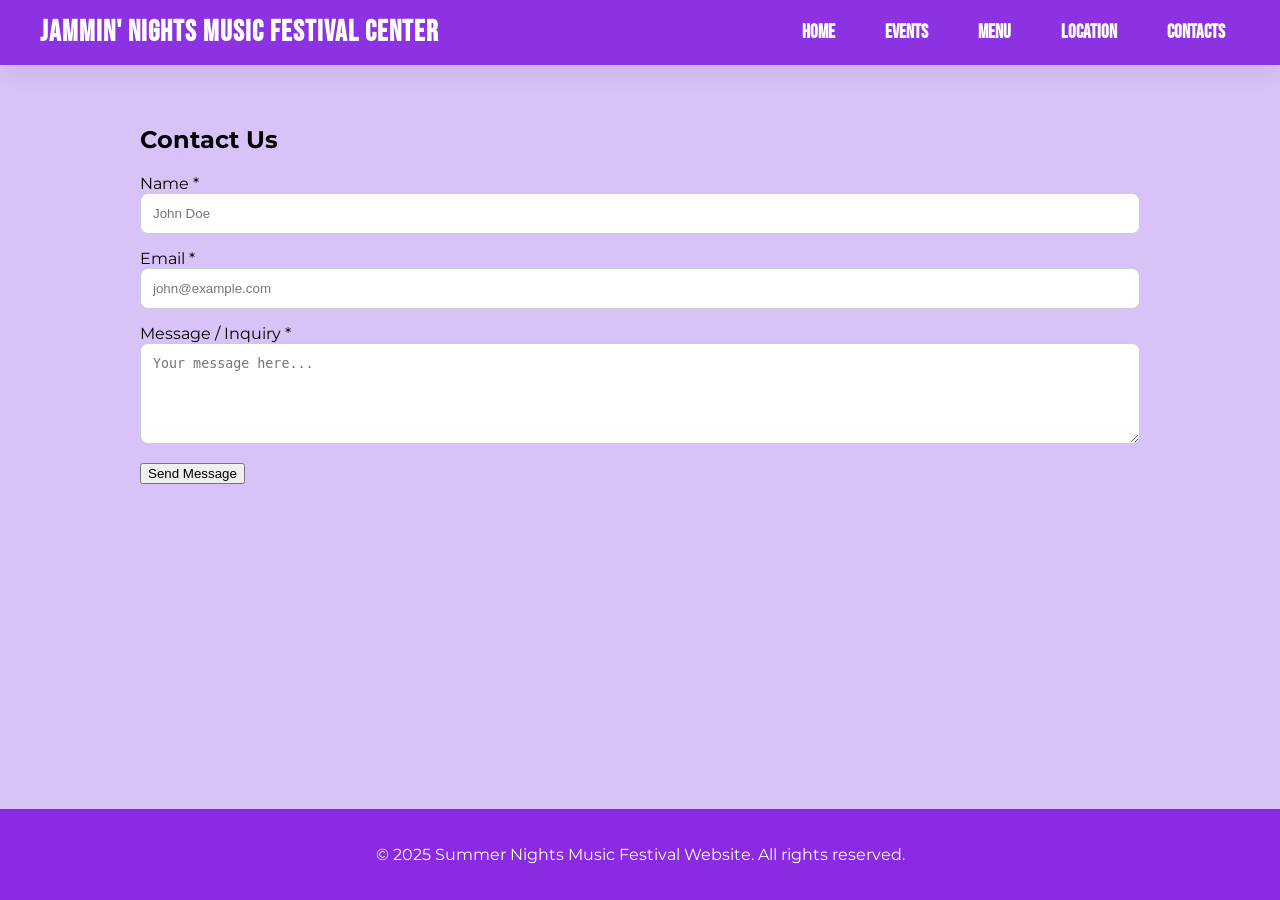
<file: pages/contacts.html>
<!doctype html>

<html lang="en">
  <head>
    <meta charset="UTF-8" />
    <meta name="viewport" content="width-device-width, initial-scale-1.0" />
    <title>Jammin' Nights Music Festival Center - Contacts</title>
    <link rel="stylesheet" href="../styles/styles.css" />
  </head>

  <body>
    <header class="site-header">
      <a href="index.html" class="site-logo">
        Jammin' Nights Music Festival Center
      </a>
      <nav class="navbar">
        <ul>
          <li><a href="index.html">Home</a></li>
          <li><a href="events.html">Events</a></li>
          <li><a href="menu.html">Menu</a></li>
          <li><a href="location.html">Location</a></li>
          <li><a href="contacts.html">Contacts</a></li>
        </ul>
      </nav>
    </header>

    <main class="site-main cantact-page">
      <section class="contact-form-container">
        <h1>Contact Us</h1>
        <form action="#" method="post" class="contact-form">
          <label for="name">Name <span>*</span></label>
          <input
            type="text"
            id="name"
            name="name"
            placeholder="John Doe"
            required
          />

          <label for="email">Email <span>*</span></label>
          <input
            type="email"
            id="email"
            name="email"
            placeholder="john@example.com"
            required
          />

          <label for="message">Message / Inquiry <span>*</span></label>
          <textarea
            id="message"
            name="message"
            rows="5"
            placeholder="Your message here..."
            required
          ></textarea>

          <button type="submit">Send Message</button>
        </form>
      </section>
    </main>

    <footer class="site-footer">
      <p>
        &copy; 2025 Summer Nights Music Festival Website. All rights reserved.
      </p>
    </footer>
  </body>
</html>
</file>
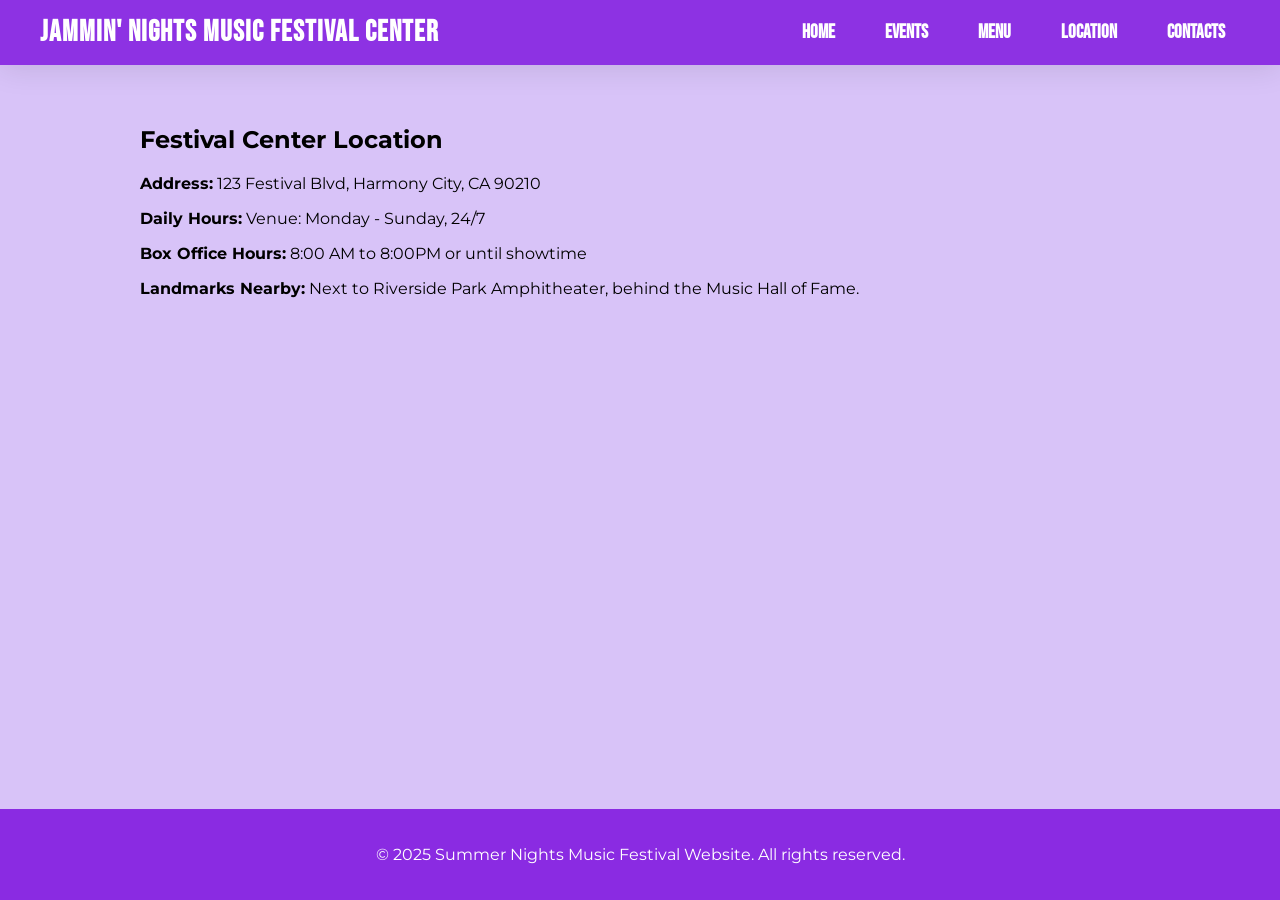
<file: pages/location.html>
<!doctype html>

<html lang="en">
  <head>
    <meta charset="UTF-8" />
    <meta name="viewport" content="width-device-width, initial-scale-1.0" />
    <title>Jammin' Nights Music Festival Center - Location</title>
    <link rel="stylesheet" href="../styles/styles.css" />
  </head>

  <body>
    <header class="site-header">
      <a href="index.html" class="site-logo">
        Jammin' Nights Music Festival Center
      </a>
      <nav class="navbar">
        <ul>
          <li><a href="index.html">Home</a></li>
          <li><a href="events.html">Events</a></li>
          <li><a href="menu.html">Menu</a></li>
          <li><a href="location.html">Location</a></li>
          <li><a href="contacts.html">Contacts</a></li>
        </ul>
      </nav>
    </header>

    <main class="site-main location-page">
      <section class="location-info">
        <h1>Festival Center Location</h1>
        <p>
          <strong>Address:</strong> 123 Festival Blvd, Harmony City, CA 90210
        </p>
        <p><strong>Daily Hours:</strong> Venue: Monday - Sunday, 24/7</p>
        <p>
          <strong>Box Office Hours:</strong> 8:00 AM to 8:00PM or until showtime
        </p>
        <p>
          <strong>Landmarks Nearby:</strong> Next to Riverside Park
          Amphitheater, behind the Music Hall of Fame.
        </p>

        <div class="map-container">
          <!-- Embed a Google Map or use a placeholder -->
          <iframe
            src="https://www.google.com/maps/embed?pb=!1m18!1m12!1m3!1d3153.279166574116!2d-122.41941508468168!3d37.77492977975973!2m3!1f0!2f0!3f0!3m2!1i1024!2i768!4f13.1!3m3!1m2!1s0x8085808f74c2b2bb%3A0x33ff0c86f29c7021!2sSan%20Francisco!5e0!3m2!1sen!2sus!4v1614032240932!5m2!1sen!2sus"
            width="100%"
            height="350"
            style="border: 0"
            allowfullscreen=""
            loading="lazy"
            referrerpolicy="no-referrer-when-downgrade"
          >
          </iframe>
        </div>
      </section>
    </main>

    <footer class="site-footer">
      <p>
        &copy; 2025 Summer Nights Music Festival Website. All rights reserved.
      </p>
    </footer>
  </body>
</html>
</file>
<file: styles/styles.css>
/* 1. FONT IMPORT */
@import url("https://fonts.googleapis.com/css2?family=Bebas+Neue&family=Montserrat:wght@400;700&display=swap");

/* 2. GLOBAL STYLES */
body {
  margin: 0;
  display: flex;
  flex-direction: column;
  min-height: 100vh;
  background-color: rgb(216, 195, 248);
  font-family: "Montserrat", sans-serif; /* Global Body Font */
}

img {
  max-width: 100%;
  height: auto;
  display: block;
}

/************ 3. NAVIGATION STYLING *************/
.site-header {
  display: flex;
  justify-content: space-between;
  align-items: center;
  padding: 15px 40px;
  background: rgba(138, 43, 226, 0.95);
  backdrop-filter: blur(10px);
  box-shadow: 0 4px 30px rgba(0, 0, 0, 0.1);
  position: sticky;
  top: 0;
  z-index: 1000;
}

.site-logo {
  text-decoration: none;
  color: white;
  font-size: 1.8rem;
  font-weight: bold;
  font-family: "Bebas Neue", cursive;
  letter-spacing: 1px;
}

.navbar ul {
  display: flex;
  gap: 20px;
  list-style: none;
  padding: 0;
  margin: 0;
}

.navbar a {
  position: relative;
  text-decoration: none;
  color: white;
  font-weight: bold;
  font-family: "Bebas Neue", cursive;
  font-size: 1.2rem;
  padding: 8px 15px;
  transition: color 0.3s;
}

.navbar a:hover {
  color: blueviolet;
}

/* The white sliding background effect */
.navbar a::before {
  content: "";
  position: absolute;
  top: 0;
  left: 0;
  width: 100%;
  height: 100%;
  background-color: white;
  transform: scaleX(0);
  transform-origin: left;
  transition: transform 0.3s ease-in-out;
  z-index: -1;
  border-radius: 4px;
}

.navbar a:hover::before {
  transform: scaleX(1);
}

/********* 4. MAIN CONTENT & SECTIONS **********/
.site-main {
  flex: 1; /* Pushes footer to bottom */
  padding: 40px 20px;
}

.welcome,
.about,
.location-info,
.contact-form-container {
  max-width: 1000px;
  margin: 0 auto 40px auto;
}

.welcome {
  background-color: plum;
  padding: 60px 20px;
  color: white;
  border-radius: 25px;
  text-align: center;
  transition: box-shadow 0.3s;
}

.welcome:hover {
  box-shadow: 0px 10px 30px rgba(75, 23, 170, 0.4);
}

/*********** 5. EVENT GRID & CARDS **********/
.event-grid {
  display: grid;
  grid-template-columns: repeat(auto-fit, minmax(280px, 1fr));
  gap: 2.5rem;
  margin: 2rem 0;
}

.event-card {
  background-color: #1a1a1a;
  color: #fff;
  padding: 1.5rem;
  border-radius: 15px;
  box-shadow: 0 4px 15px rgba(0, 0, 0, 0.3);
  text-align: left;
  transition:
    transform 0.3s ease,
    box-shadow 0.3s ease,
    background-color 0.3s ease;
  cursor: pointer;
}

.event-card:hover {
  transform: translateY(-10px);
  box-shadow: 0 20px 40px rgba(0, 0, 0, 0.5);
  background-color: #2a2a2a;
}

.event-card img {
  width: 100%;
  height: 200px;
  object-fit: cover;
  border-radius: 10px;
  margin-bottom: 1rem;
}

/*********** 6. MENU TABLE **********/
.menu-table {
  width: 100%;
  max-width: 900px;
  margin: 0 auto;
  border-collapse: collapse;
  background-color: rgb(55, 4, 104);
  color: white;
  border-radius: 12px;
  overflow: hidden;
  box-shadow: 0 10px 30px rgba(0, 0, 0, 0.2);
}

.menu-table th {
  background-color: plum;
  padding: 1.2rem;
}

.menu-table td {
  padding: 1rem;
  border-bottom: 1px solid rgba(255, 255, 255, 0.1);
}

.menu-table tbody tr:hover {
  background-color: rgba(238, 130, 238, 0.2);
}

/*********** 7. CONTACT FORM **********/
.contact-form input,
.contact-form textarea {
  width: 100%;
  padding: 12px;
  margin-bottom: 15px;
  border: 1px solid #ccc;
  border-radius: 8px;
  box-sizing: border-box; /* Crucial for width: 100% */
}

/*********** 8. RESPONSIVE DESIGN **********/
@media screen and (max-width: 768px) {
  .site-header {
    flex-direction: column;
    padding: 20px;
  }
  .navbar {
    margin-top: 15px;
  }
  .navbar ul {
    gap: 10px;
  }
}

@media screen and (max-width: 600px) {
  .menu-table {
    display: block;
    overflow-x: auto;
  }
  .site-logo {
    font-size: 1.4rem;
  }
}

/*********** 9. FOOTER **********/
.site-footer {
  background-color: blueviolet;
  color: white;
  text-align: center;
  padding: 20px;
  margin-top: 40px;
}
</file>
